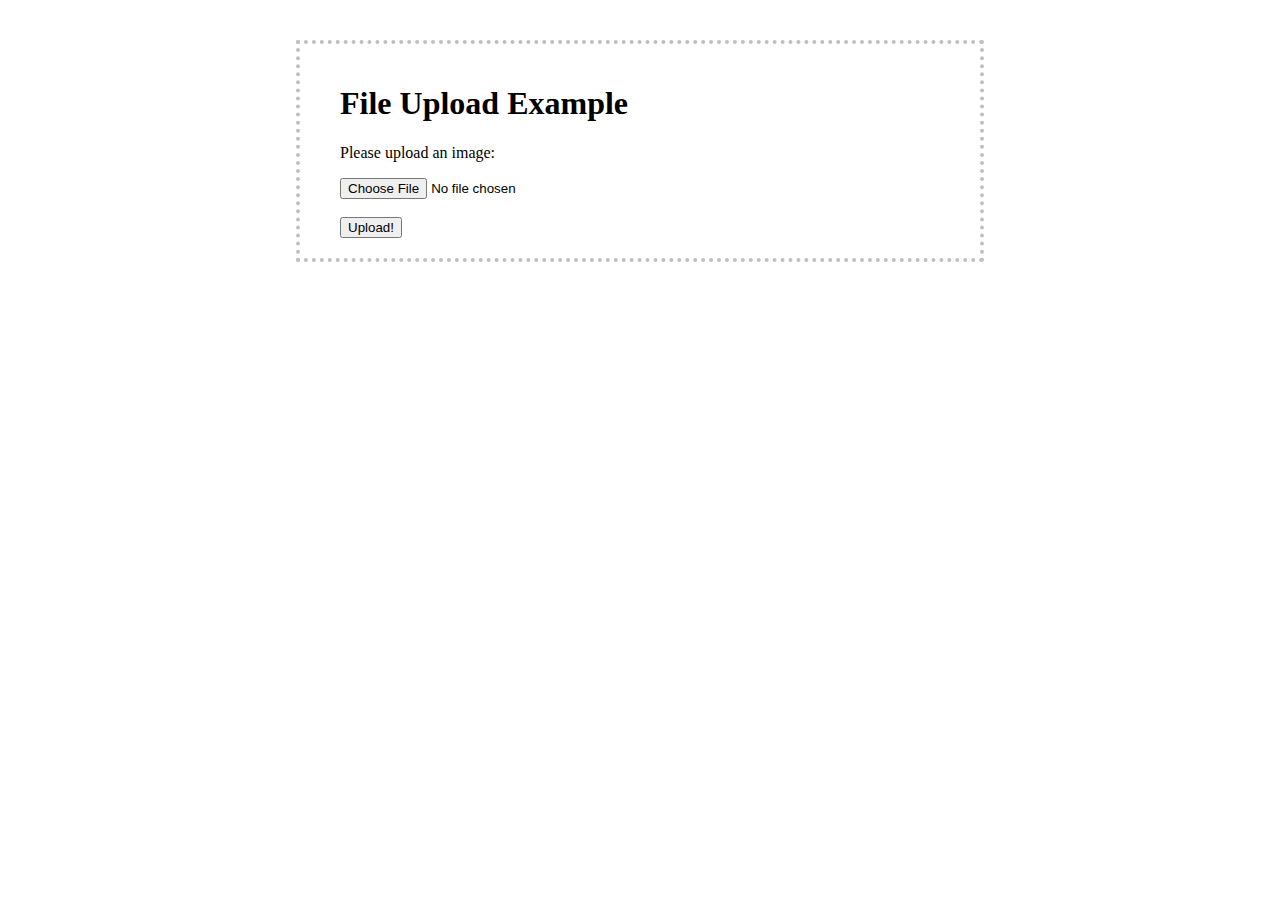
<file: 20.file_upload/index.html>
<?xml version="1.0" encoding="utf-8"?>
<!DOCTYPE html PUBLIC "-//W3C//DTD XHTML 1.0 Strict//EN" "http://www.w3.org/TR/xhtml1/DTD/xhtml1-strict.dtd">
<html xmlns="http://www.w3.org/1999/xhtml">
	<head>
		<title>File Upload Example</title>
		<link rel="stylesheet" type="text/css" href="styles/main.css" />
	</head>
	<body>
		<div id="container">
		
			<h1>File Upload Example</h1>
			<p>Please upload an image:</p>
		
			<form action="process_file.php" method="POST" enctype="multipart/form-data">
				<input type="file" name="uploadfile">
				<br /><br />
				<input type="submit" value="Upload!">
			</form>
			
		</div><!-- end container -->
	</body>
</html>
</file>
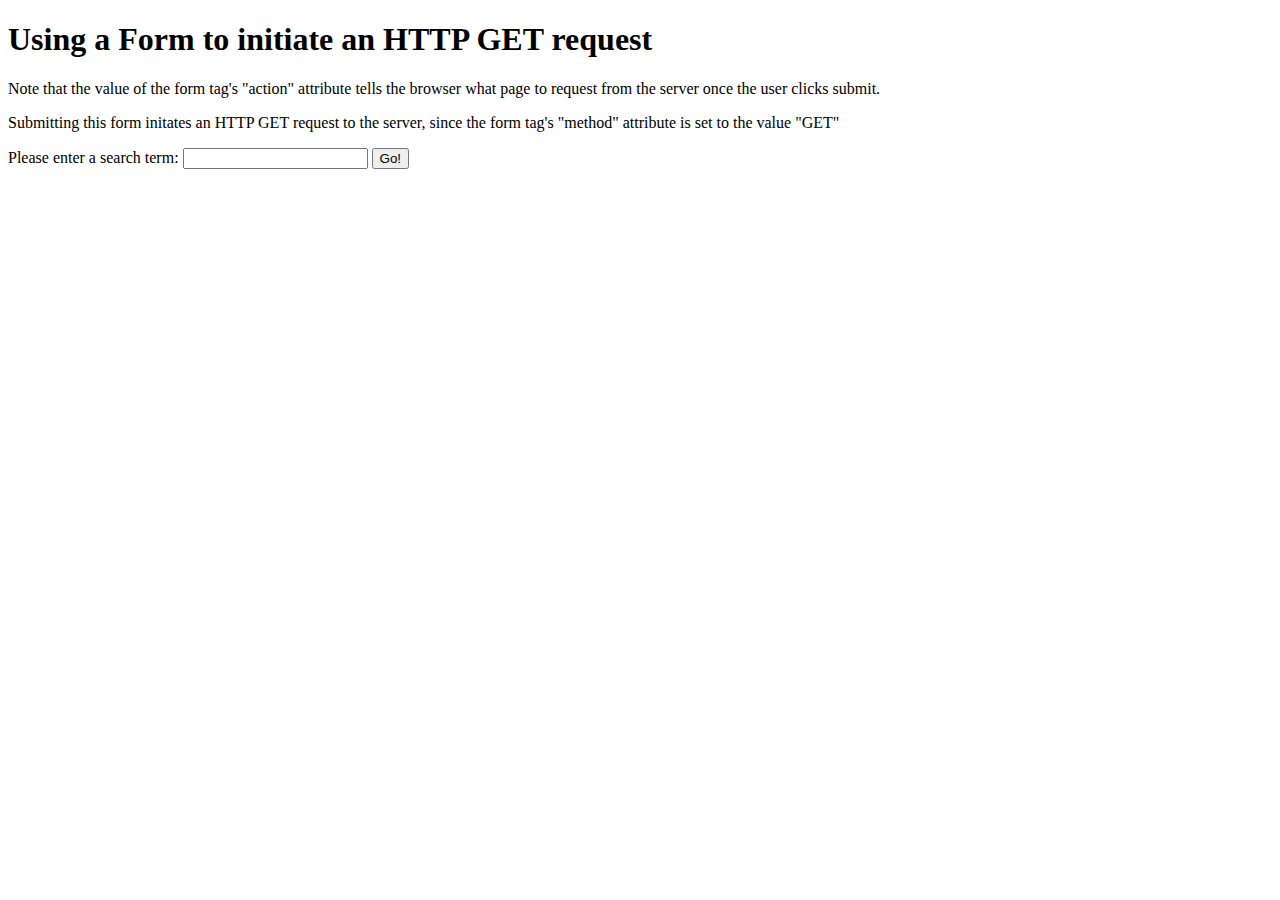
<file: 8.sending_data_from_client_to_server/index.html>
<!doctype html>
<html>
	<head>
		<title>Form Example</title>
		<meta charset="utf-8" />
	</head>
	<body>
		<div class="container">
			<h1>Using a Form to initiate an HTTP GET request</h1>
			<p>
				Note that the value of the form tag's "action" attribute tells the browser what page to request from the server once the user clicks submit.
			</p>
			<p>
				Submitting this form initates an HTTP GET request to the server, since the form tag's "method" attribute is set to the value "GET"
			</p>

			<form action="process_get_request.php" method="GET">
				<label>Please enter a search term:</label>
				<input type="text" name="q" />
				<input type="submit" value="Go!" />
			</form>
		</div>
	</body>
</html>
</file>
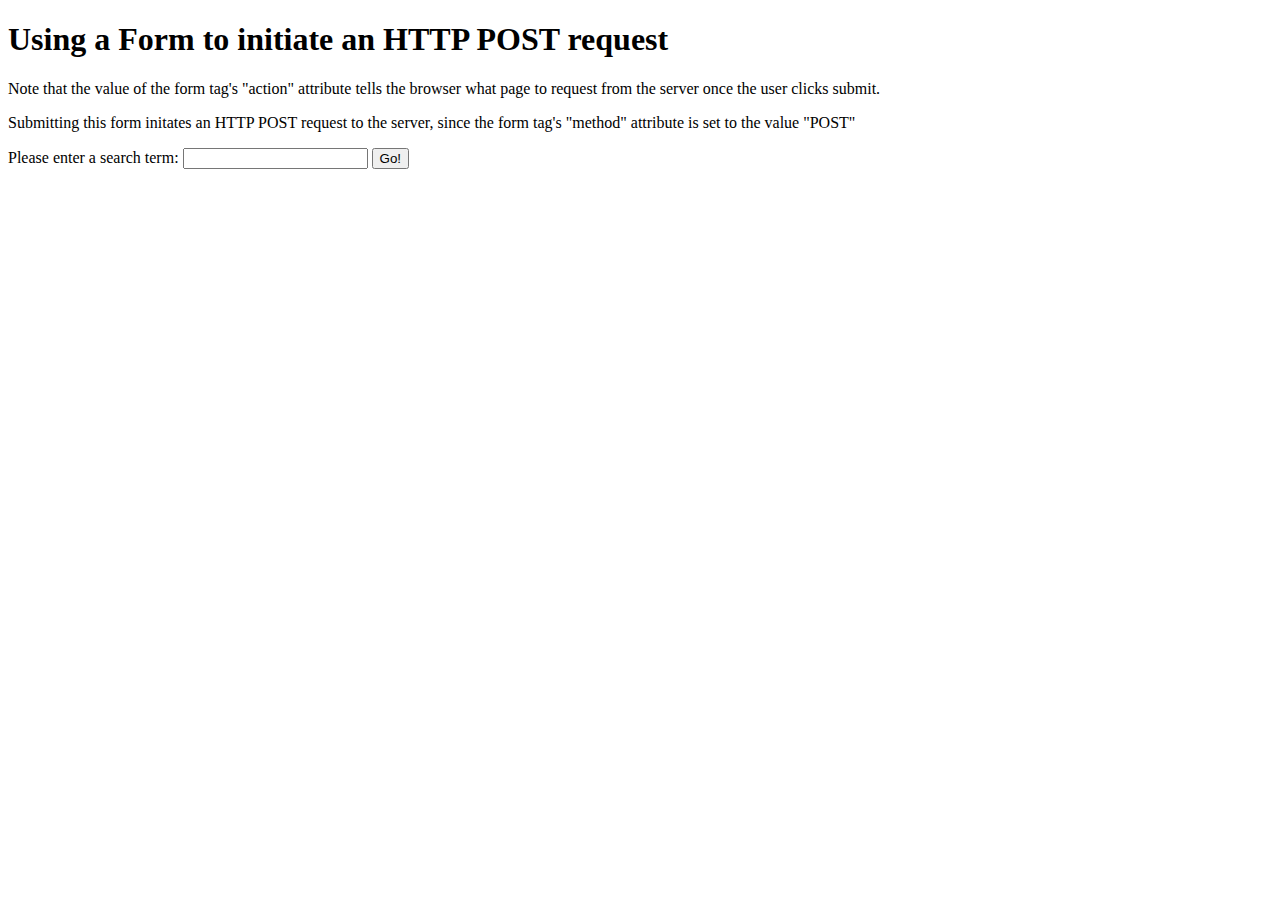
<file: 8.sending_data_from_client_to_server/form_with_post_method.html>
<!doctype html>
<html>
	<head>
		<title>Form Example</title>
		<meta charset="utf-8" />
	</head>
	<body>
		<div class="container">
			<h1>Using a Form to initiate an HTTP POST request</h1>
			<p>
				Note that the value of the form tag's "action" attribute tells the browser what page to request from the server once the user clicks submit.
			</p>
			<p>
				Submitting this form initates an HTTP POST request to the server, since the form tag's "method" attribute is set to the value "POST"
			</p>

			<form action="process_post_request.php" method="POST">
				<label>Please enter a search term:</label>
				<input type="text" name="q" />
				<input type="submit" value="Go!" />
			</form>
		</div>
	</body>
</html>
</file>
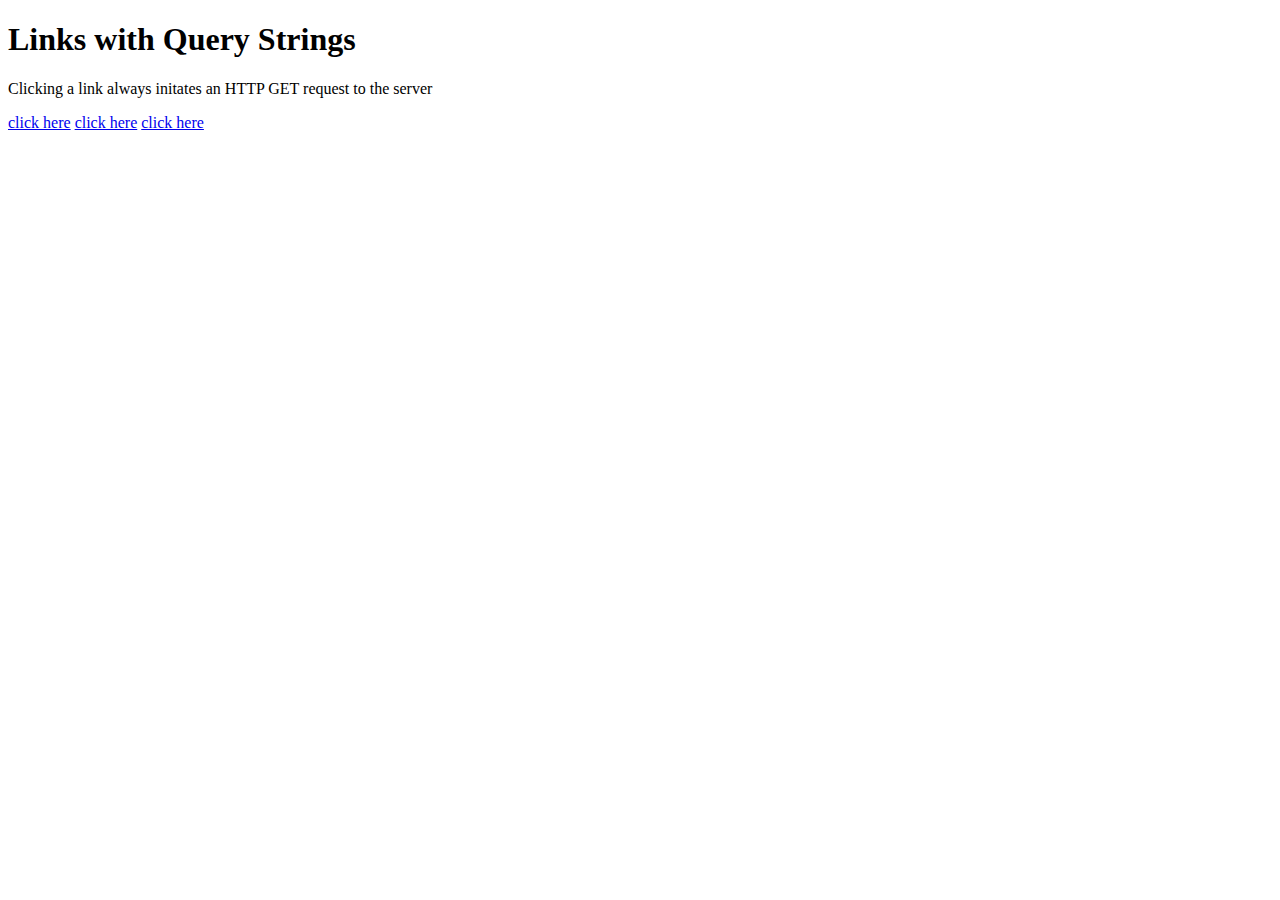
<file: 8.sending_data_from_client_to_server/links_with_query_string.html>
<!doctype html>
<html>
	<head>
		<title>Form Action Example</title>
		<meta charset="utf-8" />
	</head>
	<body>
		<div class="container">
			<h1>Links with Query Strings</h1>
			<p>Clicking a link always initates an HTTP GET request to the server</p>

			<a href="process_get_request.php?link=1">click here</a>

			<a href="process_get_request.php?link=2">click here</a>

			<a href="process_get_request.php?link=3">click here</a>

		</div>
	</body>
</html>
</file>
<file: 20.file_upload/styles/main.css>
div#container {
	margin: 40px auto;
	width: 600px;
	border: 4px dotted #c0c0c0;
	padding: 20px 40px;
}
</file>
